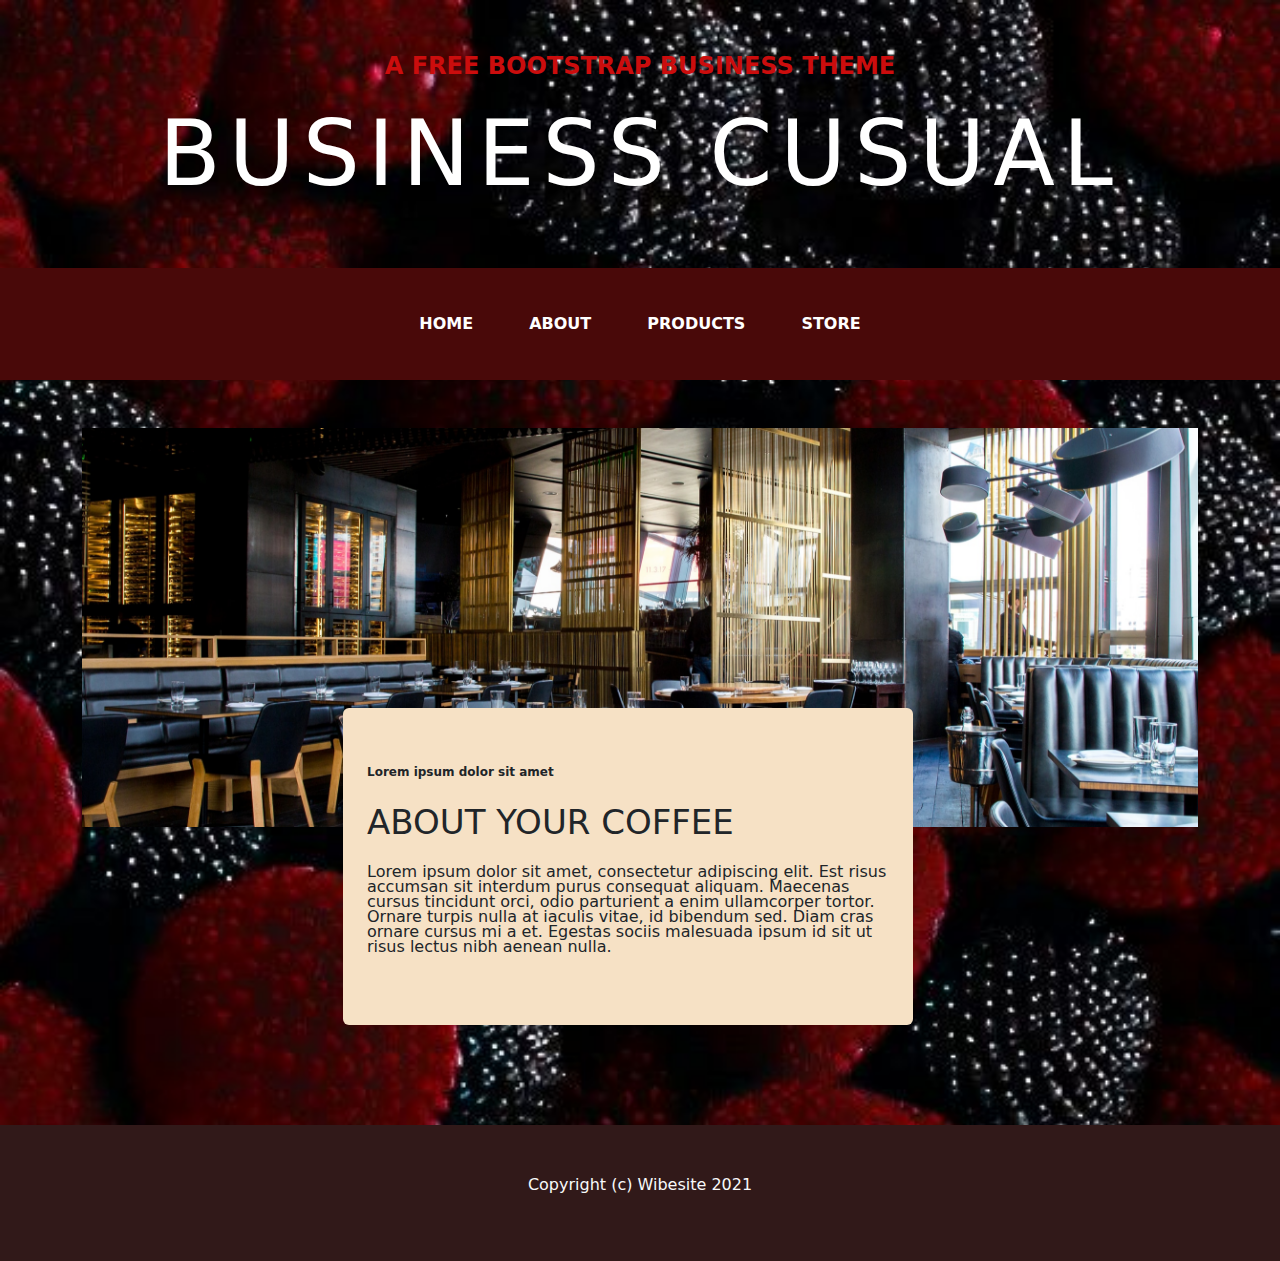
<file: about.html>
<!DOCTYPE html>
<html lang="en">
  <head>
    <meta charset="UTF-8" />
    <meta name="viewport" content="width=device-width, initial-scale=1.0" />
    <title>Tâche 7</title>
    <link rel="stylesheet" href="style.css" />
    <link
      href="https://cdn.jsdelivr.net/npm/bootstrap@5.3.3/dist/css/bootstrap.min.css"
      rel="stylesheet"
      integrity="sha384-QWTKZyjpPEjISv5WaRU9OFeRpok6YctnYmDr5pNlyT2bRjXh0JMhjY6hW+ALEwIH"
      crossorigin="anonymous"
    />
    <link
      rel="stylesheet"
      href="https://cdnjs.cloudflare.com/ajax/libs/font-awesome/6.5.2/css/all.min.css"
      integrity="sha512-SnH5WK+bZxgPHs44uWIX+LLJAJ9/2PkPKZ5QiAj6Ta86w+fsb2TkcmfRyVX3pBnMFcV7oQPJkl9QevSCWr3W6A=="
      crossorigin="anonymous"
      referrerpolicy="no-referrer"
    />
    <link rel="preconnect" href="https://fonts.googleapis.com" />
    <link rel="preconnect" href="https://fonts.gstatic.com" crossorigin />
    <link
      href="https://fonts.googleapis.com/css2?family=Poppins:ital,wght@0,100;0,200;0,300;0,400;0,500;0,600;0,700;0,800;0,900;1,100;1,200;1,300;1,400;1,500;1,600;1,700;1,800;1,900&display=swap"
      rel="stylesheet"
    />
    <link rel="preconnect" href="https://fonts.googleapis.com" />
    <link rel="preconnect" href="https://fonts.gstatic.com" crossorigin />
    <link
      href="https://fonts.googleapis.com/css2?family=Montserrat:ital,wght@0,100..900;1,100..900&display=swap"
      rel="stylesheet"
    />
  </head>
  <body data-bs-spy="scroll" data-bs-target=".navbar" data-bs-offset="75">
    <!-- navbar start -->

    <div class="container-fluid title mt-5">
      <p>A FREE BOOTSTRAP BUSINESS THEME</p>
      <h1>BUSINESS CUSUAL</h1>
    </div>
    <nav class="navbar navbar-expand-lg">
      <div class="container-fluid">
        <div
          class="collapse navbar-collapse d-flex justify-content-center"
          id="navbarNavAltMarkup"
        >
          <div class="navbar-nav p-2">
            <a class="nav-link" href="index.html">HOME</a>
            <a class="nav-link" href="about.html">ABOUT</a>
            <a class="nav-link" href="product.html">PRODUCTS</a>
            <a class="nav-link" href="store.html">STORE</a>
          </div>
        </div>
      </div>
    </nav>
    <!-- navbar end -->

    <div class="container mt-5 container_about">
        <img src="images/img_about.png" class="w-100" />
      

        <div class="row mt-5 mb-5  row_about">
      <div class="row about_section_row rounded-2 w-50">
        <p class="paragraph1">Lorem ipsum dolor sit amet</p>
        <p class="paragraph2">ABOUT YOUR COFFEE</p>
        <p class="paragraph3">
          Lorem ipsum dolor sit amet, consectetur adipiscing elit. Est risus
          accumsan sit interdum purus consequat aliquam. Maecenas cursus
          tincidunt orci, odio parturient a enim ullamcorper tortor. Ornare
          turpis nulla at iaculis vitae, id bibendum sed. Diam cras ornare
          cursus mi a et. Egestas sociis malesuada ipsum id sit ut risus lectus
          nibh aenean nulla.
        </p>
      </div>
      </div>
    </div>

    <!-- section footer start  -->

    <div class="container-fluid">
      <div class="row p-5 section_footer">
        <p class="text-light text-center">Copyright (c) Wibesite 2021</p>
      </div>
    </div>
    <!-- section footer end  -->

    <script
      src="https://cdn.jsdelivr.net/npm/bootstrap@5.3.3/dist/js/bootstrap.bundle.min.js"
      integrity="sha384-YvpcrYf0tY3lHB60NNkmXc5s9fDVZLESaAA55NDzOxhy9GkcIdslK1eN7N6jIeHz"
      crossorigin="anonymous"
    ></script>
  </body>
</html>
</file>
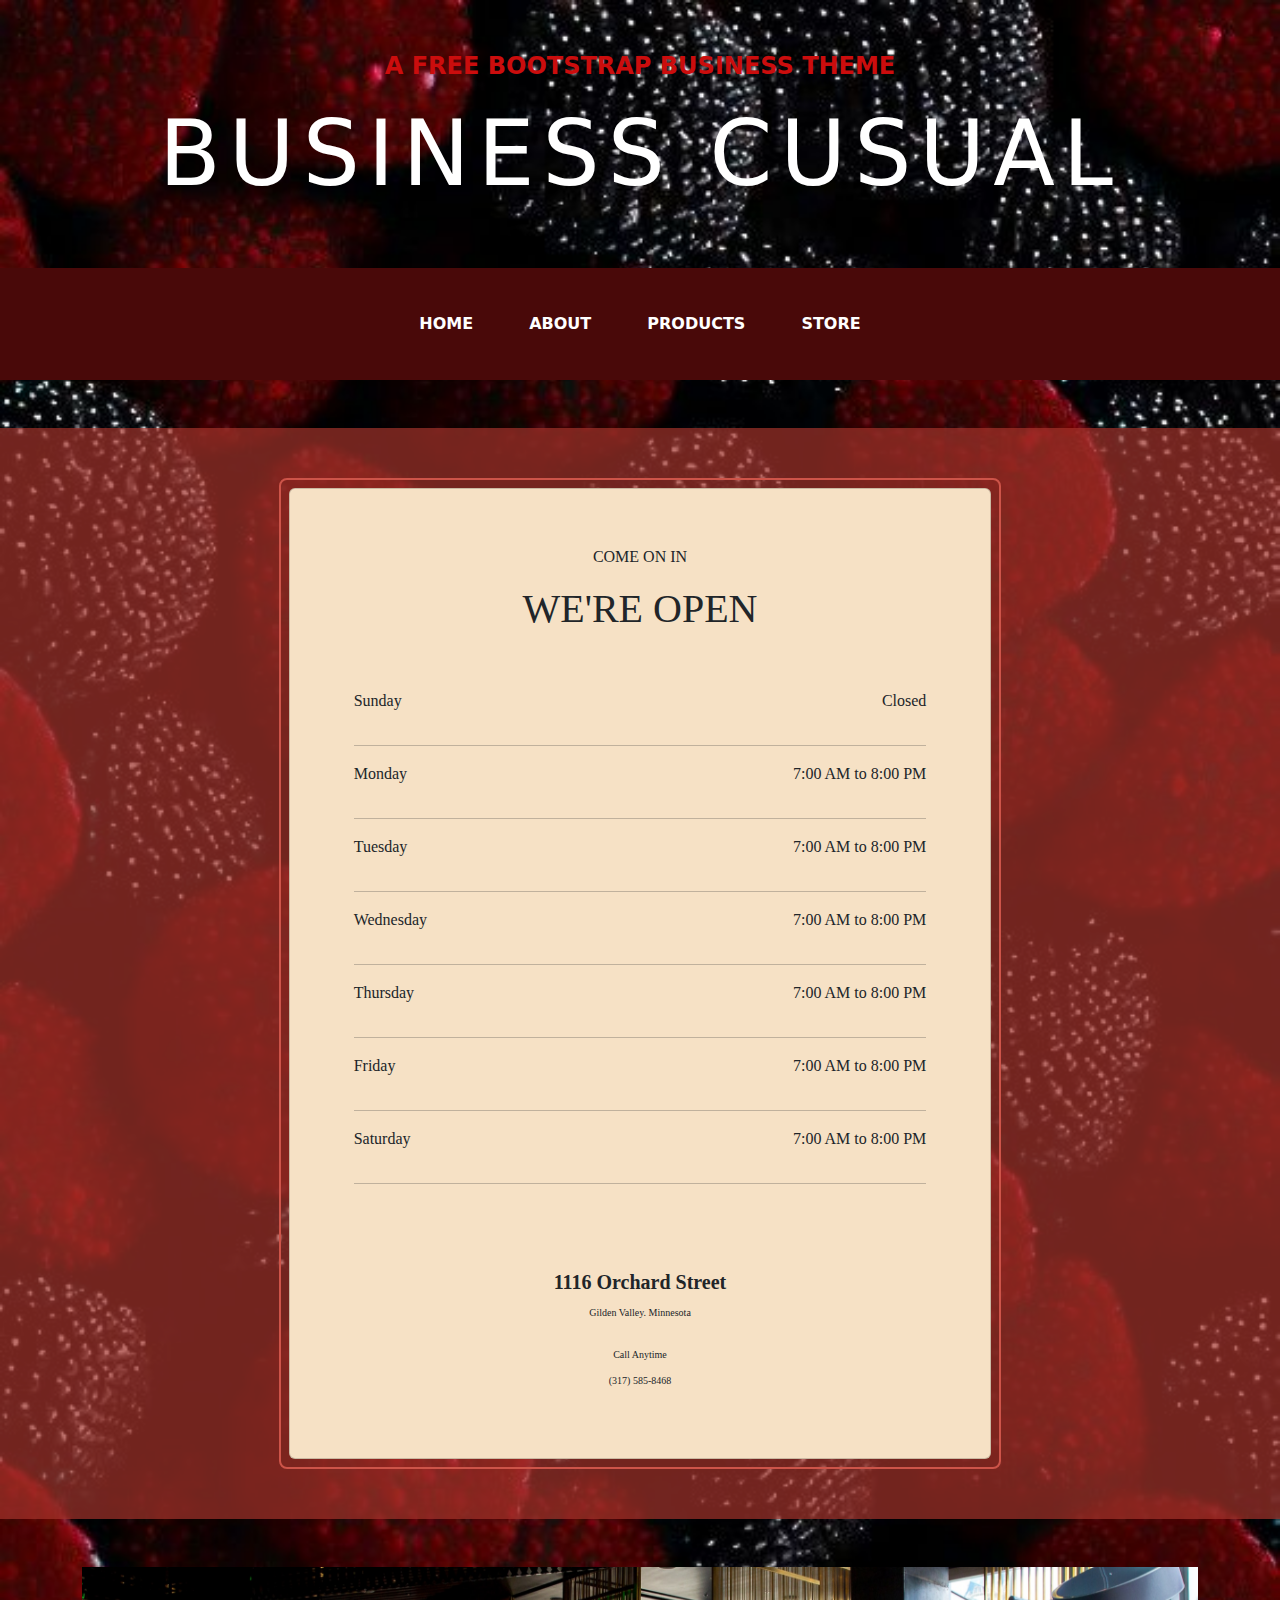
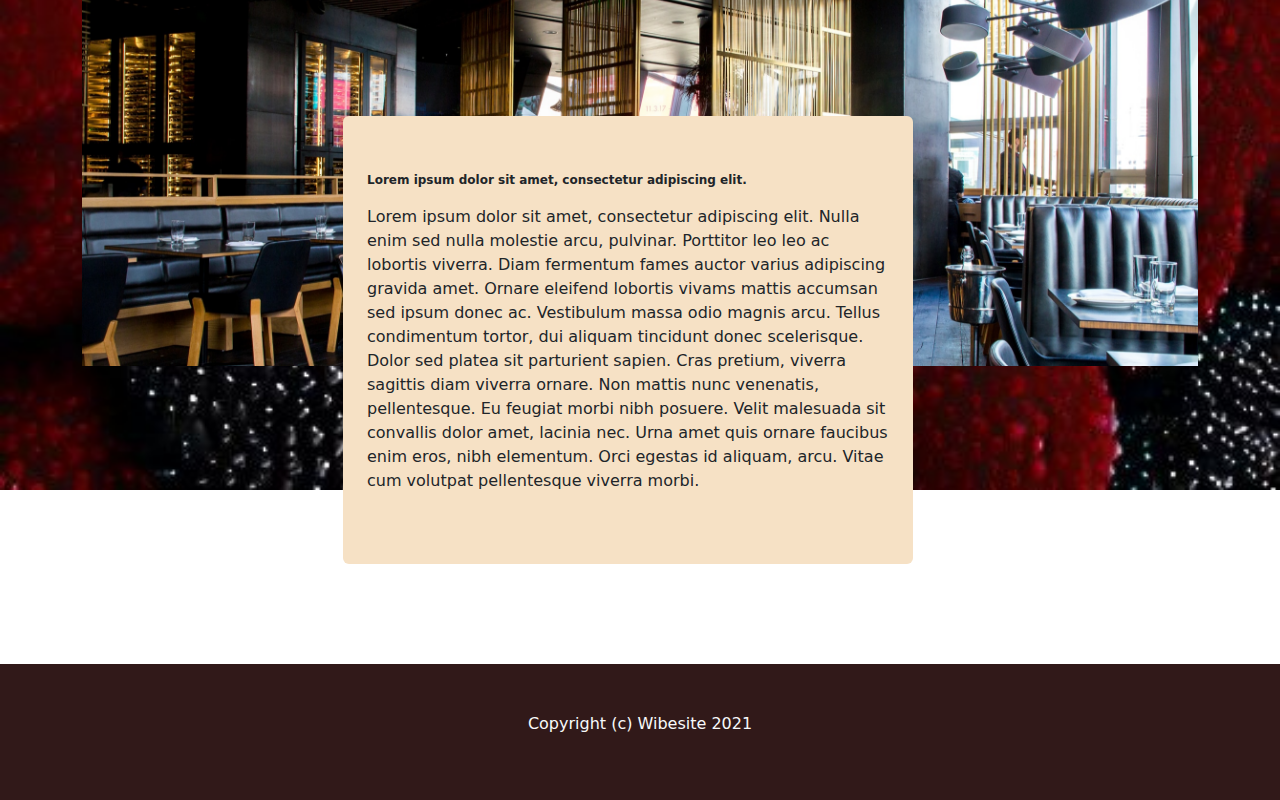
<file: store.html>
<!DOCTYPE html>
<html lang="en">
  <head>
    <meta charset="UTF-8" />
    <meta name="viewport" content="width=device-width, initial-scale=1.0" />
    <title>Tâche 7</title>
    <link rel="stylesheet" href="style.css" />
    <link
      href="https://cdn.jsdelivr.net/npm/bootstrap@5.3.3/dist/css/bootstrap.min.css"
      rel="stylesheet"
      integrity="sha384-QWTKZyjpPEjISv5WaRU9OFeRpok6YctnYmDr5pNlyT2bRjXh0JMhjY6hW+ALEwIH"
      crossorigin="anonymous"
    />
    <link
      rel="stylesheet"
      href="https://cdnjs.cloudflare.com/ajax/libs/font-awesome/6.5.2/css/all.min.css"
      integrity="sha512-SnH5WK+bZxgPHs44uWIX+LLJAJ9/2PkPKZ5QiAj6Ta86w+fsb2TkcmfRyVX3pBnMFcV7oQPJkl9QevSCWr3W6A=="
      crossorigin="anonymous"
      referrerpolicy="no-referrer"
    />
    <link rel="preconnect" href="https://fonts.googleapis.com" />
    <link rel="preconnect" href="https://fonts.gstatic.com" crossorigin />
    <link
      href="https://fonts.googleapis.com/css2?family=Poppins:ital,wght@0,100;0,200;0,300;0,400;0,500;0,600;0,700;0,800;0,900;1,100;1,200;1,300;1,400;1,500;1,600;1,700;1,800;1,900&display=swap"
      rel="stylesheet"
    />
    <link rel="preconnect" href="https://fonts.googleapis.com" />
    <link rel="preconnect" href="https://fonts.gstatic.com" crossorigin />
    <link
      href="https://fonts.googleapis.com/css2?family=Montserrat:ital,wght@0,100..900;1,100..900&display=swap"
      rel="stylesheet"
    />
  </head>
  <body data-bs-spy="scroll" data-bs-target=".navbar" data-bs-offset="75">
    <!-- navbar start -->

    <div class="container-fluid title mt-5">
      <p>A FREE BOOTSTRAP BUSINESS THEME</p>
      <h1>BUSINESS CUSUAL</h1>
    </div>
    <nav class="navbar navbar-expand-lg">
      <div class="container-fluid">
        <div
          class="collapse navbar-collapse d-flex justify-content-center"
          id="navbarNavAltMarkup"
        >
          <div class="navbar-nav p-2">
            <a class="nav-link" href="index.html">HOME</a>
            <a class="nav-link" href="about.html">ABOUT</a>
            <a class="nav-link" href="product.html">PRODUCTS</a>
            <a class="nav-link" href="store.html">STORE</a>
          </div>
        </div>
      </div>
    </nav>
    <!-- navbar end -->

    <!-- section store start  -->

    <div class="container-fluid mt-5 section_store">
      <div class="row d-flex justify-content-center">
        <div class="col-12 col-lg-7">
          <div class="bordure rounded-3">
            <div class="card text-center p-5 section_week">
              <div class="card-header bg-transparent mb-4 border-0">
                <p>COME ON IN</p>
                <h1 class="fw-light">WE'RE OPEN</h1>
              </div>
              <div class="card-body border-0">
                <div class="day day1 d-flex justify-content-between">
                  <p>Sunday</p>
                  <p>Closed</p>
                </div>
                <hr />

                <div class="day day2 d-flex justify-content-between">
                  <p>Monday</p>
                  <p>7:00 AM to 8:00 PM</p>
                </div>
                <hr />

                <div class="day day3 d-flex justify-content-between">
                  <p>Tuesday</p>
                  <p>7:00 AM to 8:00 PM</p>
                </div>
                <hr />

                <div class="day day4 d-flex justify-content-between">
                  <p>Wednesday</p>
                  <p>7:00 AM to 8:00 PM</p>
                </div>
                <hr />

                <div class="day day5 d-flex justify-content-between">
                  <p>Thursday</p>
                  <p>7:00 AM to 8:00 PM</p>
                </div>
                <hr />

                <div class="day day6 d-flex justify-content-between">
                  <p>Friday</p>
                  <p>7:00 AM to 8:00 PM</p>
                </div>
                <hr />

                <div class="day day7 d-flex justify-content-between">
                  <p>Saturday</p>
                  <p>7:00 AM to 8:00 PM</p>
                </div>
                <hr />
              </div>
              <div
                class="card-footer text-center lh-1 bg-transparent mt-5 border-0"
              >
                <p class="fw-bolder fs-5">1116 Orchard Street</p>
                <p class="p1">Gilden Valley. Minnesota</p>
                <br />
                <p class="p1">Call Anytime</p>
                <p class="p1">(317) 585-8468</p>
              </div>
            </div>
          </div>
        </div>
      </div>
    </div>
    <!-- section store end  -->

    <div class="container mt-5 container_about">
      <img src="images/img_about.png" class="w-100" />

      <div class="row mt-5 mb-5 row_about">
        <div class="row about_section_row rounded-2 w-50">
          <p class="paragraph1">
            Lorem ipsum dolor sit amet, consectetur adipiscing elit.
          </p>
          <p class="paragraph3 lh-base">
            Lorem ipsum dolor sit amet, consectetur adipiscing elit. Nulla enim
            sed nulla molestie arcu, pulvinar. Porttitor leo leo ac lobortis
            viverra. Diam fermentum fames auctor varius adipiscing gravida amet.
            Ornare eleifend lobortis vivams mattis accumsan sed ipsum donec ac.
            Vestibulum massa odio magnis arcu. Tellus condimentum tortor, dui
            aliquam tincidunt donec scelerisque. Dolor sed platea sit parturient
            sapien. Cras pretium, viverra sagittis diam viverra ornare. Non
            mattis nunc venenatis, pellentesque. Eu feugiat morbi nibh posuere.
            Velit malesuada sit convallis dolor amet, lacinia nec. Urna amet
            quis ornare faucibus enim eros, nibh elementum. Orci egestas id
            aliquam, arcu. Vitae cum volutpat pellentesque viverra morbi.
          </p>
        </div>
      </div>
    </div>

    <!-- section footer start  -->

    <div class="container-fluid">
      <div class="row p-5 section_footer">
        <p class="text-light text-center">Copyright (c) Wibesite 2021</p>
      </div>
    </div>
    <!-- section footer end  -->

    <script
      src="https://cdn.jsdelivr.net/npm/bootstrap@5.3.3/dist/js/bootstrap.bundle.min.js"
      integrity="sha384-YvpcrYf0tY3lHB60NNkmXc5s9fDVZLESaAA55NDzOxhy9GkcIdslK1eN7N6jIeHz"
      crossorigin="anonymous"
    ></script>
  </body>
</html>
</file>
<file: style.css>
*{
    margin: 0;
    padding: 0;
}

body{
    font-family: "Montserrat" sans-serif;
    background-image: url(images/bg-image2.jpg);
    background-size: cover;
    background-repeat: no-repeat;
    background-attachment: fixed;
    /* width: 100%; */
    /* height: 100vh; */
}

/* navbar start */
.title p, h1{
    text-align: center;
}

.title p{
    font-family: "poppins" sans-serif;
    font-size: 24px;
    font-weight: 900;
    color: #CB0D0D;
}

.title h1{
    color: white;
    font-size: 90px;
    font-weight: 300;
    letter-spacing: 0.5rem;
}

.navbar{
    background: #490909;
    margin-top: 60px;
}

.navbar-collapse a{
    color: white;
    font-weight: 600;
    margin: 20px;
}
/* navbar end */


/* secion home start  */
/* section banner start  */
.intro{
    position: relative;
}

.intro__img{
    width: 75%;
    float: right;

}

.clearfix::after {
    content: "";
    clear: both;
    display: block;
  }

.intro__description{
    border: 1px solid ;
    background-color: #F6E1C5;
    font-family: "montserrat" sans-serif;
    padding: 45px 15px 45px 15px;
    width: 45%;
    border: none;
    display: flex;
    flex-direction: column ;
    justify-content: center; 
    align-items: center;
    position: absolute;
    top: 80px;
}

.intro__description__para1{
    font-size: 12px;
    font-weight: 700;
    letter-spacing: 2px;
}

.intro__description h1{
    font-weight: lighter;
    opacity: 0.6;
    letter-spacing: 2px;
}

.intro__description__para2{
    letter-spacing: 2px;
    font-weight: 500;
    text-align: center;
}

.intro__description__btn{
    background-color: #7B261A;
    border: none;
    padding: 10px 60px 10px 60px;
    position: absolute;
    bottom: -20px;
}


.section2{
    background: #A5342BB0;
    padding: 50px;
    font-family: "montserrat" sans-serif;
    letter-spacing: 0.1em;
}

.section_row{
    width: 60%;
    /* height: 50%; */
    border: 1px solid #F6E1C5;
    padding: 10px;
}

.section_row2{
    background-color: #F6E1C5;
    padding: 50px 50px 50px 50px;
}

.section_row2 .paragraph1{
    font-size: 12px;
    font-weight: 800;
}

.section_row2 .paragraph2{
    font-size: 34px;
    font-weight: 100;
}
/* section banner end  */
/* section home end  */


/* section about start  */
.container_about{
    margin-bottom: 250px;
}

.row_about{
    position: relative;
}

.about_section_row{
    background-color: #F6E1C5;
    padding: 55px 0 55px 0;
    position: absolute;
    bottom: -150px;
    left: 25%;
}

.about_section_row .paragraph1{
    font-size: 12px;
    font-weight: 800;
}

.about_section_row .paragraph2{
    font-size: 34px;
    font-weight: 100;
}

.about_section_row .paragraph3{
    line-height: 15px;
}
/* section about end  */


/* section product start  */

.page_product{
    margin-top: 150px;
    margin-bottom: 250px;
}

.page_product .product_title{
    background-color: #F6E1C5;
    padding: 40px;
    top: -10%;
}

.product_title p{
    font-size: 13px;
    font-weight: 800;
}

.product_title h1{
    font-weight: 500;
}

.page_product .product_img{
    width: 80%;
    margin: auto;
}

.page_product .product_description{
    background-color: #F6E1C5;
    font-weight: 600;
    padding: 40px;
    top: 85%;
}
/* section product end  */

/* section store start  */

.section_store{
    background: #A5342BB0;
    padding: 50px;
    font-family: "Merienda"
}

.section_store .section_week{
    background-color: #F6E1C5;
}

.card-footer .p1{
    font-size: 10px;
}

.bordure{
    border: 2px solid #CD5449;
    padding: 8px;
}

/* section store end  */

/* section footer start  */
.section_footer{
    background: #311919;
}
/* section footer end  */
</file>
